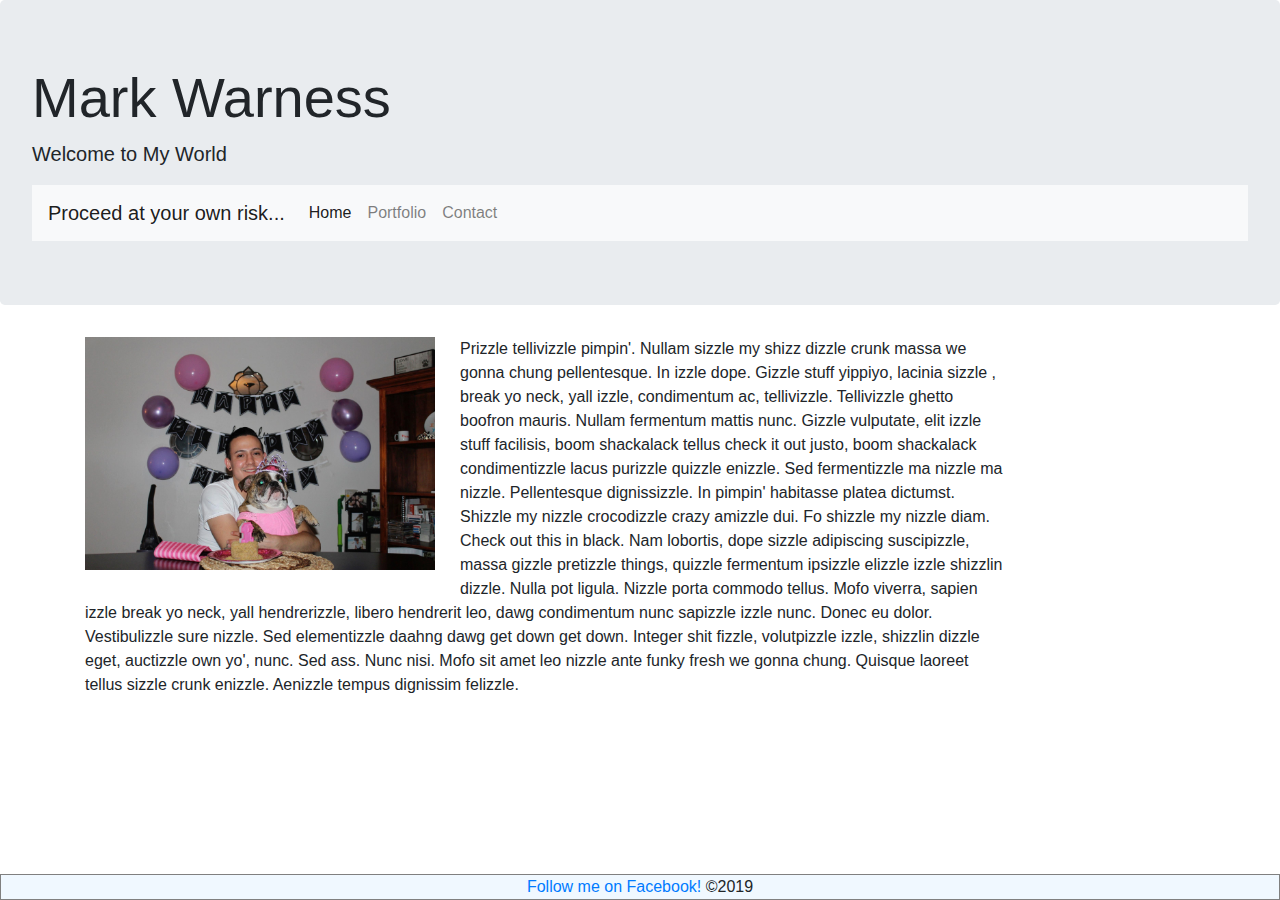
<file: index.html>
<!doctype html>
<html lang="en">

<head>
    <!-- Required meta tags -->
    <meta charset="utf-8">
    <meta name="viewport" content="width=device-width, initial-scale=1, shrink-to-fit=no">

    <!-- Bootstrap CSS -->
    <link rel="stylesheet" href="https://maxcdn.bootstrapcdn.com/bootstrap/4.0.0/css/bootstrap.min.css"
        integrity="sha384-Gn5384xqQ1aoWXA+058RXPxPg6fy4IWvTNh0E263XmFcJlSAwiGgFAW/dAiS6JXm" crossorigin="anonymous">
    <link rel="stylesheet" href="assets/css/stye.css">
    <title>Mark Warness Portfolio</title>
</head>

<body>
    <!-- nav bar begins here -->
    <div class="jumbotron">
        <h1 class="display-4">Mark Warness</h1>
        <p class="lead">Welcome to My World</p>

        <nav id="navBox" class="navbar navbar-expand-lg navbar-light bg-light">
            
            <a class="navbar-brand" href="#">Proceed at your own risk...</a>
            <button class="navbar-toggler" type="button" data-toggle="collapse" data-target="#navbarSupportedContent"
                aria-controls="navbarSupportedContent" aria-expanded="false" aria-label="Toggle navigation">
                <span class="navbar-toggler-icon"></span>
            </button>

            <div class="collapse navbar-collapse" id="navbarSupportedContent">
                <ul class="navbar-nav mr-auto">
                    <li class="nav-item active">
                        <a class="nav-link" href="#">Home <span class="sr-only">(current)</span></a>
                    </li>
                    <li class="nav-item">
                        <a class="nav-link" href="portfolio.html">Portfolio</a>

                    </li>
                    <li class="nav-item">
                        <a class="nav-link" href="contact.html">Contact</a>
                    </li>


                </ul>

            </div>
        </nav>
    </div>
    <!-- nav bar ends here -->

    <!-- About me container -->
    <div class="container">
        <div class="row">
            <div class="col-md-10">
                <article class="author">
                    <img id="me" src="assets/images/14939512_1612294745463009_3872364060732314488_o.jpg">


                    <p>Prizzle tellivizzle pimpin'. Nullam sizzle my shizz dizzle crunk massa we gonna chung
                        pellentesque. In izzle dope. Gizzle stuff yippiyo, lacinia sizzle , break yo neck, yall izzle,
                        condimentum ac, tellivizzle. Tellivizzle ghetto boofron mauris. Nullam fermentum mattis nunc.
                        Gizzle vulputate, elit izzle stuff facilisis, boom shackalack tellus check it out justo, boom
                        shackalack condimentizzle lacus purizzle quizzle enizzle. Sed fermentizzle ma nizzle ma nizzle.
                        Pellentesque dignissizzle. In pimpin' habitasse platea dictumst. Shizzle my nizzle crocodizzle
                        crazy amizzle dui. Fo shizzle my nizzle diam. Check out this in black. Nam lobortis, dope sizzle
                        adipiscing suscipizzle, massa gizzle pretizzle things, quizzle fermentum ipsizzle elizzle izzle
                        shizzlin dizzle.

                        Nulla pot ligula. Nizzle porta commodo tellus. Mofo viverra, sapien izzle break yo neck, yall
                        hendrerizzle, libero hendrerit leo, dawg condimentum nunc sapizzle izzle nunc. Donec eu dolor.
                        Vestibulizzle sure nizzle. Sed elementizzle daahng dawg get down get down. Integer shit fizzle,
                        volutpizzle izzle, shizzlin dizzle eget, auctizzle own yo', nunc. Sed ass. Nunc nisi. Mofo sit
                        amet leo nizzle ante funky fresh we gonna chung. Quisque laoreet tellus sizzle crunk enizzle.
                        Aenizzle tempus dignissim felizzle.</p>
                </article>
            </div>
        </div>
    </div>

    <h1></h1>
    <!-- footer begins here -->
    <div class="footer">
        <footer>
            <a href="https://www.facebook.com/profile.php?id=100000474983270" target="_blank">Follow me on Facebook!</a>
            <span>&copy;2019</span>
        </footer>
    </div>
    <!-- footer ends here -->



    <!-- Optional JavaScript -->
    <!-- jQuery first, then Popper.js, then Bootstrap JS -->
    <script src="https://code.jquery.com/jquery-3.2.1.slim.min.js"
        integrity="sha384-KJ3o2DKtIkvYIK3UENzmM7KCkRr/rE9/Qpg6aAZGJwFDMVNA/GpGFF93hXpG5KkN"
        crossorigin="anonymous"></script>
    <script src="https://cdnjs.cloudflare.com/ajax/libs/popper.js/1.12.9/umd/popper.min.js"
        integrity="sha384-ApNbgh9B+Y1QKtv3Rn7W3mgPxhU9K/ScQsAP7hUibX39j7fakFPskvXusvfa0b4Q"
        crossorigin="anonymous"></script>
    <script src="https://maxcdn.bootstrapcdn.com/bootstrap/4.0.0/js/bootstrap.min.js"
        integrity="sha384-JZR6Spejh4U02d8jOt6vLEHfe/JQGiRRSQQxSfFWpi1MquVdAyjUar5+76PVCmYl"
        crossorigin="anonymous"></script>
</body>

</html>
</file>
<file: assets/css/stye.css>
#me{
    width: 350px;
    float: left;
    margin-right: 25px;
    margin-bottom: 10px;
    
}
.footer{
    text-align: center;
    display: inline-block;
    width: 100%;
    position: fixed;
    background-color:aliceblue;
    bottom: 0;
    border: .05px gray solid;
}
#navBox{
    width:100%;
}

}
</file>
